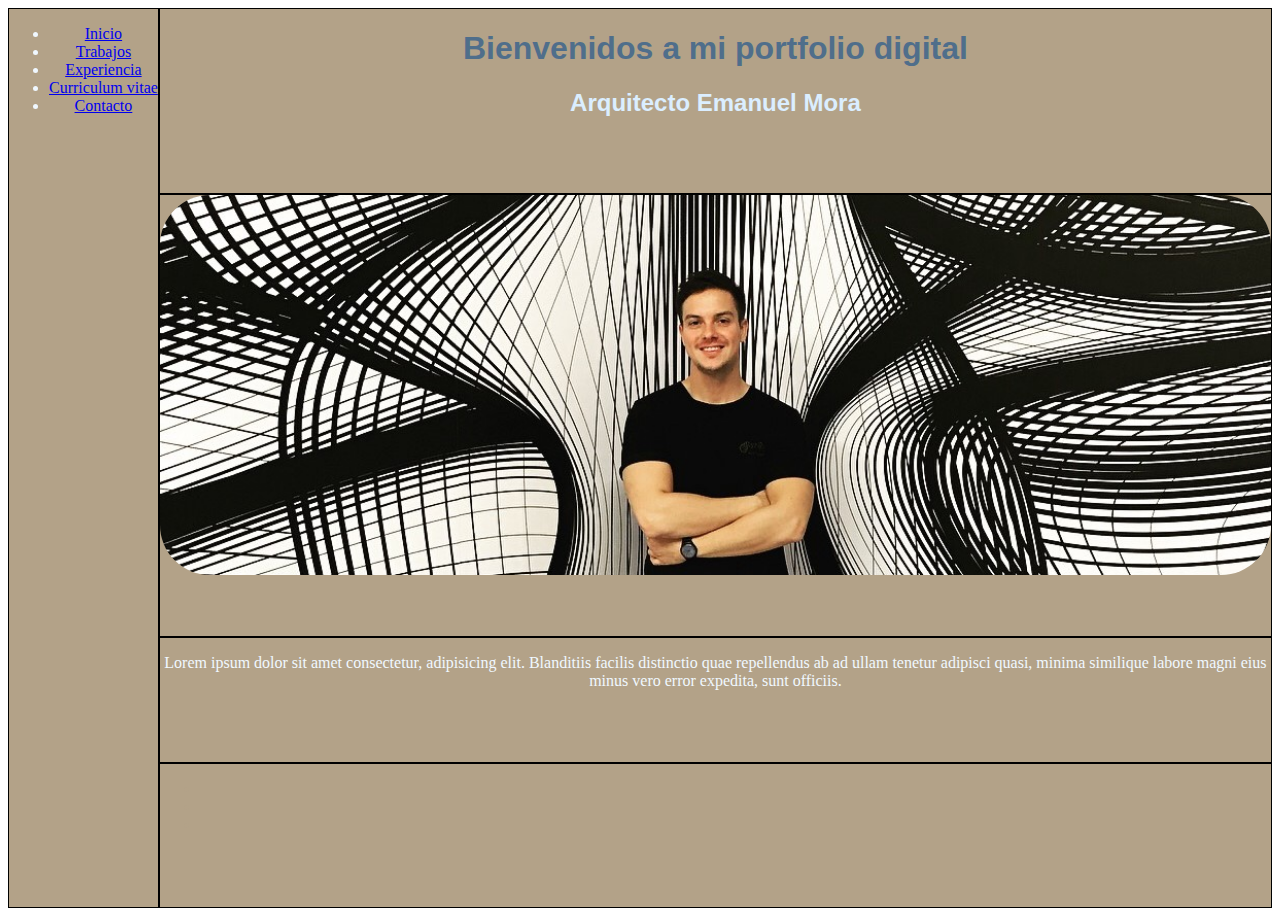
<file: index.html>
<!DOCTYPE html>
<html lang="en">
  <head>
    <meta charset="UTF-8" />
    <meta http-equiv="X-UA-Compatible" content="IE=edge" />
    <meta name="viewport" content="width=device-width, initial-scale=1.0" />
    <link rel="stylesheet" href="CSS/Style.css" />
    <title>Emanuel Mora</title>
  </head>
  <!-- Acá va la barra superior -->
  <body>
    <div class="grid-container">
      <div class="header">
        <header>
          <nav>
            <ul>
              <li><a href="index.html">Inicio</a></li>
              <li><a href=".//Pages/Trabajos/Trabajos.html">Trabajos</a></li>
              <li>
                <a href="./Pages/Experiencia/Experiencia.html">Experiencia</a>
              </li>
              <li>
                <a href=".//Pages/Curriculumvitae/Curriculumvitae.html"
                  >Curriculum vitae</a
                >
              </li>
              <li><a href=".//Pages/Contacto/Contacto.html"> Contacto</a></li>
            </ul>
          </nav>
        </header>
      </div>
      <!-- Acá va el titulo y cuerpo -->
      <div class="title">
        <h1>Bienvenidos a mi portfolio digital</h1>
        <h2>Arquitecto Emanuel Mora</h2>
      </div>
      <div class="generalimage">
        <img src="Images/emanuelmora.jpg" alt="Foto de Emanuel Mora" />
      </div>
      <div class="introtext">
        <p>
          Lorem ipsum dolor sit amet consectetur, adipisicing elit. Blanditiis
          facilis distinctio quae repellendus ab ad ullam tenetur adipisci
          quasi, minima similique labore magni eius minus vero error expedita,
          sunt officiis.
        </p>
      </div>
      
            </body>
  <!-- Acá termina y aparece el footer -->
  <div class="footer">
  <footer>
    <ul>
      <li>Buenos Aires - Argentina</li>
      <li>Mail: remanuelmora@gmail.com</li>
      <li>Please contact for english portfolio and resume</li>
    </ul>
  </footer>
</div>
</div>
</html>
</file>
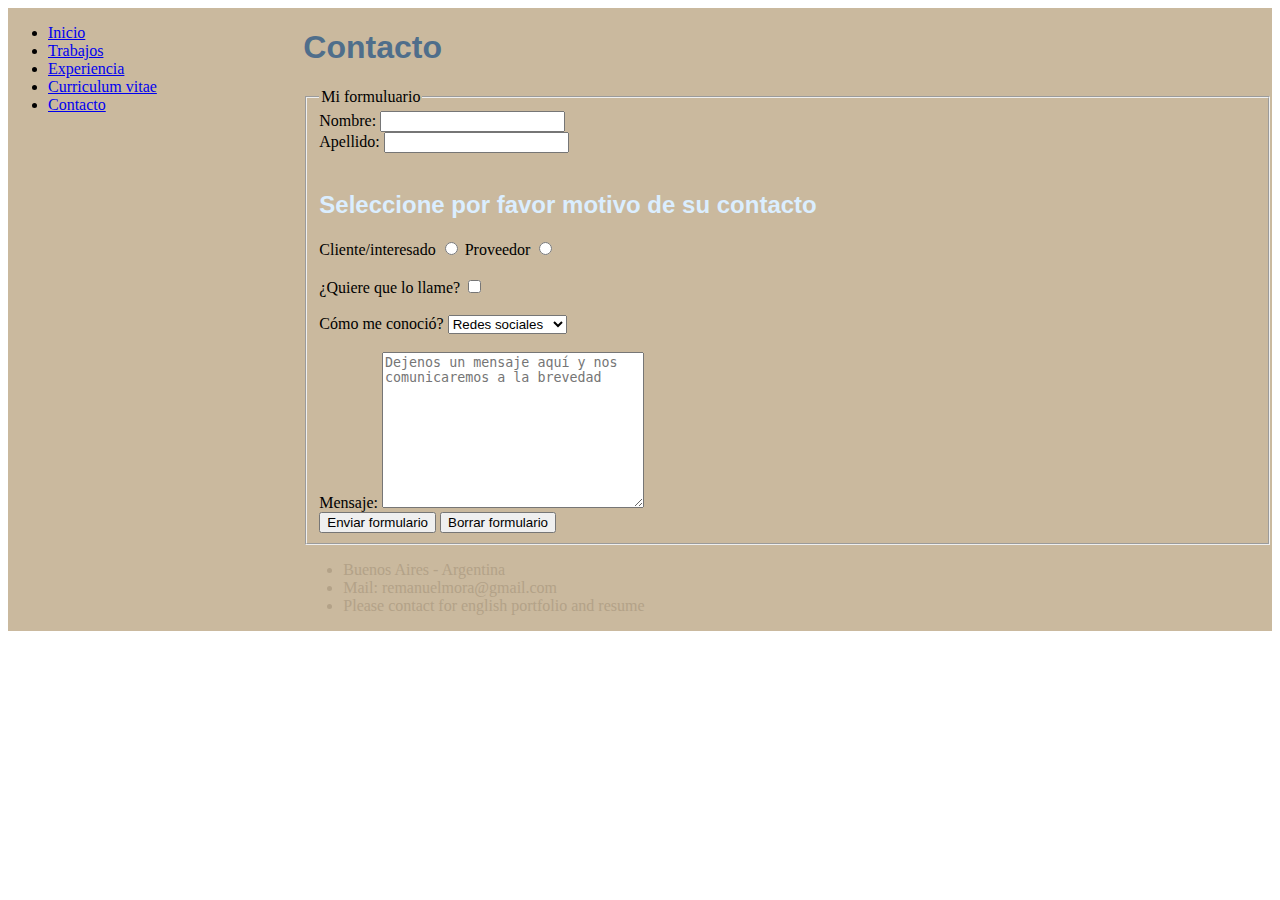
<file: Pages/Contacto/Contacto.html>
<!DOCTYPE html>
<html lang="en">
  <head>
    <meta charset="UTF-8" />
    <meta http-equiv="X-UA-Compatible" content="IE=edge" />
    <meta name="viewport" content="width=device-width, initial-scale=1.0" />
    <link rel="stylesheet" href="./../../CSS/Style.css" />
    <title>Contacto</title>
  </head>

  <body>
    <div class="gridcontacto">
      <div class="headercontacto">
        <nav>
          <ul>
            <li><a href="/index.html">Inicio</a></li>
            <li><a href="/Pages/Trabajos/Trabajos.html">Trabajos</a></li>
            <li>
              <a href="/Pages/Experiencia/Experiencia.html">Experiencia</a>
            </li>
            <li>
              <a href="/Pages/Curriculumvitae/Curriculumvitae.html"
                >Curriculum vitae</a
              >
            </li>
            <li><a href="/Pages/Contacto/Contacto.html"> Contacto</a></li>
          </ul>
        </nav>
      </div>
      <!-- Aqui comienza el formulario -->
      <div class="titulocontacto">
        <h1>Contacto</h1>
      </div>
      <div class="formulario">
        <form action="">
          <fieldset>
            <legend>Mi formuluario</legend>
            <label for="nombre">Nombre:</label>
            <input type="text" name="nombre" id="nombre" />
            <br />

            <label for="apellido"> Apellido:</label>
            <input type="text" name="apellido" id="apellido" />
            <br />
            <br />

            <h2>Seleccione por favor motivo de su contacto</h2>
            Cliente/interesado
            <input type="radio" name="tipo" value="Cliente/interesado" />
            Proveedor
            <input type="radio" name="tipo" value="Provedor" />
            <br />
            <br />
            ¿Quiere que lo llame?
            <input type="checkbox" name="Si" value="1" />
            <br />
            <br />Cómo me conoció?
            <select name="Talles" id="talles">
              <option value="Redes sociales">Redes sociales</option>
              <option value="Recomendación">Recomendación</option>
              <option value="Googleando">Googleando</option>
            </select>
            <br />
            <br />

            <label for="mensaje">Mensaje:</label>
            <textarea
              name="mensaje"
              id="mensaje"
              placeholder="Dejenos un mensaje aquí y nos comunicaremos a la brevedad"
              cols="30"
              rows="10"
            ></textarea>
            <br />

            <input type="submit" value="Enviar formulario" />
            <input type="reset" value="Borrar formulario" />
          </fieldset>
        </form>
      </div>
      <!-- Aca termina el formulario -->
      <div class="footercontacto">
        <footer>
          <ul>
            <li>Buenos Aires - Argentina</li>
            <li>Mail: remanuelmora@gmail.com</li>
            <li>Please contact for english portfolio and resume</li>
          </ul>
        </footer>
      </div>
    </div>
  </body>
</html>
</file>
<file: CSS/Style.css>
/*Estilo para títulos*/
h1 {
  color: rgb(79, 110, 139);
  font-family: "Lucida Sans", "Lucida Sans Regular", "Lucida Grande",
    "Lucida Sans Unicode", Geneva, Verdana, sans-serif;
}

h2 {
  font-family: "Lucida Sans", "Lucida Sans Regular", "Lucida Grande",
    "Lucida Sans Unicode", Geneva, Verdana, sans-serif;
  color: rgb(219, 238, 255);
}

table {
  border: 3px solid rgb(222, 231, 96);
}

img {
  border-radius: 50px;
}

footer {
  color: rgb(179, 162, 136);
  justify-content: left;
}

/*Estilos en class*/
.backgroundcolor {
  background-color: rgb(199, 159, 167);
}

.bold {
  font-weight: bold;
}

/*Grids para index*/
.grid-container {
  display: grid;
  background-color: rgb(255, 251, 245);
  grid-template-columns: auto auto;
  grid-template-rows: auto auto;
  align-content: stretch;
  min-height: 100vh;
}

.grid-container div {
  background-color: rgb(179, 162, 136);
  text-align: center;
  color: aliceblue;
  border: 1px solid black;
}

.header {
  grid-row: 1 / 5;
}

/*Flexbox para Experiencia*/
.flex-container {
  display: flex;
  flex-direction: row;
  background-color: rgb(12, 11, 10);
  padding: 10px;
  border: 2px black;
}

.flex-container div {
  background-color: rgb(12, 11, 10);
  width: 100px;
  margin: 10px;
  text-align: center;
  line-height: 75px;
  font-size: 30px;
  border: 2px solid black;
}

/*Grid para Contacto*/

.gridcontacto {
  display: grid;
  grid-template-columns: auto auto;
  grid-template-rows: auto auto;
  background-color: rgb(202, 185, 158);
}

.headercontacto {
  grid-row: 1 / 5;
}

.titulocontacto {
  grid-column: 2 / 5;
}

.formulario {
  grid-column: 2 / 5;
}

.footercontacto {
  grid-column: 2 / 5;
}

/*Grid para Curriculum vitae*/
.gridcurriculumvitae {
  display: grid;
  grid-template-columns: auto auto;
  grid-template-rows: auto auto;
  background-color: rgb(202, 185, 158);
}

.headercurriculumvitae {
  grid-row: 1 /5;
}
.titulocurriculumvitae {
  grid-column: 2 / 5;
}

.imagencv {
  grid-column: 2 / 5;
  width: 90%;
  max-width: 900px;
  margin: 0 auto;
}

img {
  width: 100%;
  height: auto;
}

.footercurriculumvitae {
  grid-column: 2 / 5;
}

/*Grid para Trabajos*/
.gridtrabajos {
  display: grid;
  grid-template-columns: auto auto;
  grid-template-rows: auto auto;
  background-color: rgb(202, 185, 158);
}

.headertrabajos {
  grid-row: 1 /5;
}

.titulotrabajos {
  grid-column: 2 / 5;
}

.videotrabajos {
  grid-column: 2 / 5;
  width: 100%;
  max-width: 900px;
  margin: auto;
}

iframe {
  width: 100%;
  height: auto;
}

.footertrabajos {
  grid-column: 2 / 5;
}
</file>
